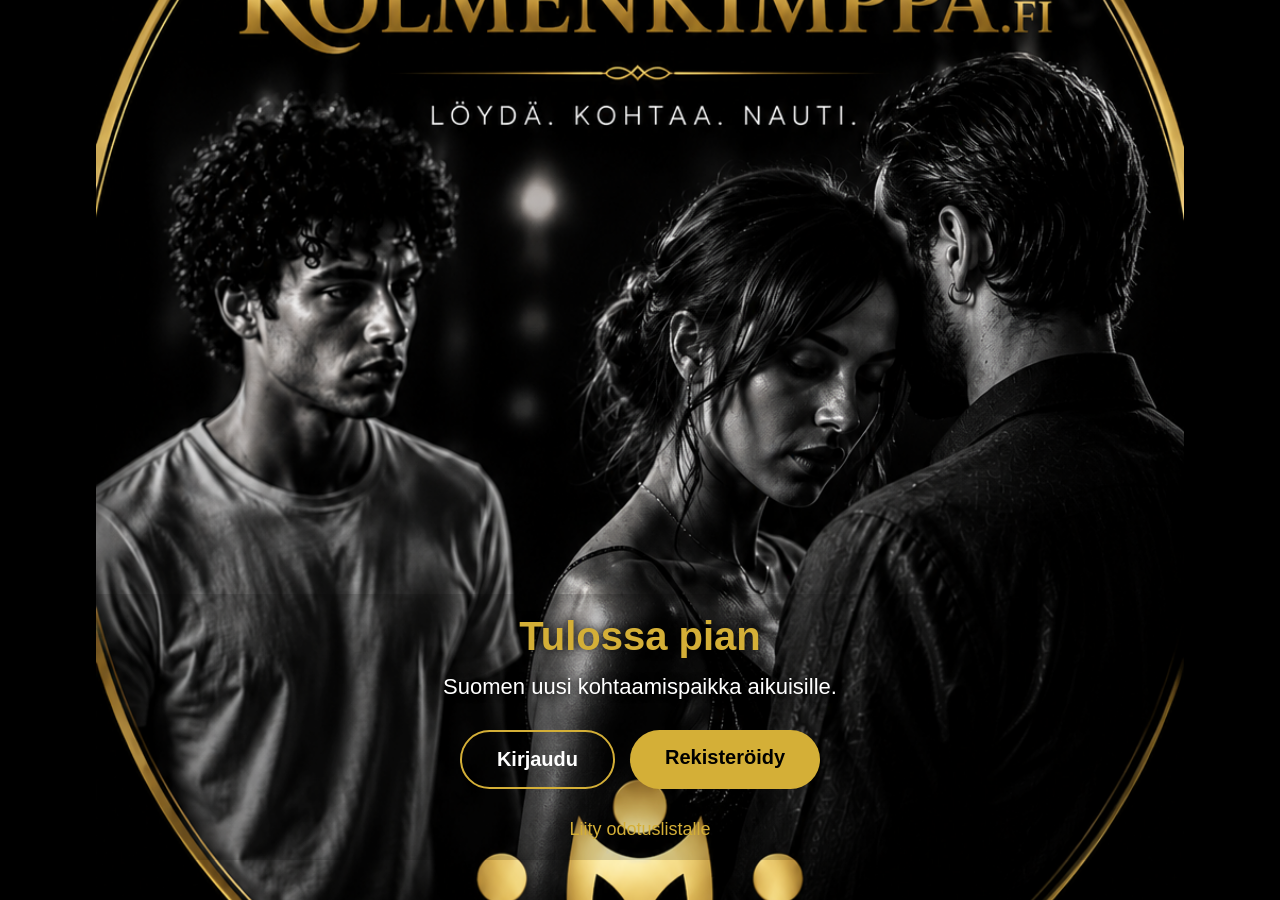
<file: index.html>
<!DOCTYPE html>
<html lang="fi">
<head>
<meta charset="UTF-8">
<meta name="viewport" content="width=device-width, initial-scale=1.0">

<title>Kolmenkimppa.fi</title>

<style>

*{
    margin:0;
    padding:0;
    box-sizing:border-box;
}

html,body{
    width:100%;
    height:100%;
    font-family:Arial,Helvetica,sans-serif;
    background:#000;
    overflow:hidden;
}

.hero{
    width:100%;
    height:100vh;
    background-image:url("34163576-aee5-45f8-9cbc-9319e14e5e00.png");
    background-repeat:no-repeat;
    background-position:center center;
    background-size:85%;
    background-color:#000;
    position:relative;
}

.overlay{
    position:absolute;
    left:0;
    right:0;
    bottom:40px;
    text-align:center;
    padding:20px;
    background:rgba(0,0,0,0.15);
}

h2{
    color:#d4af37;
    font-size:40px;
    margin-bottom:15px;
    text-shadow:0 0 10px #000;
}

p{
    color:#fff;
    font-size:22px;
    margin-bottom:30px;
    text-shadow:0 0 8px #000;
}

.buttons{
    display:flex;
    justify-content:center;
    gap:15px;
    margin-bottom:20px;
    flex-wrap:wrap;
}

.btn{
    display:inline-block;
    padding:16px 35px;
    border-radius:50px;
    text-decoration:none;
    font-size:20px;
    font-weight:bold;
    transition:.3s;
}

.login{
    background:transparent;
    border:2px solid #d4af37;
    color:#fff;
}

.login:hover{
    background:#d4af37;
    color:#000;
}

.register{
    background:#d4af37;
    color:#000;
}

.register:hover{
    background:#f0c84a;
}

.waitlist{
    display:inline-block;
    margin-top:10px;
    color:#d4af37;
    text-decoration:none;
    font-size:18px;
}

.waitlist:hover{
    text-decoration:underline;
}

@media(max-width:768px){

.hero{
    background-size:95%;
}

h2{
    font-size:32px;
}

p{
    font-size:18px;
}

.buttons{
    flex-direction:column;
    align-items:center;
}

.btn{
    width:90%;
    max-width:340px;
    text-align:center;
}

}

</style>

</head>

<body>

<div class="hero">

    <div class="overlay">

        <h2>Tulossa pian</h2>

        <p>Suomen uusi kohtaamispaikka aikuisille.</p>

        <div class="buttons">
            <a href="login.html" class="btn login">Kirjaudu</a>
            <a href="register.html" class="btn register">Rekisteröidy</a>
        </div>

        <a href="#" class="waitlist">Liity odotuslistalle</a>

    </div>

</div>

</body>
</html>
</file>
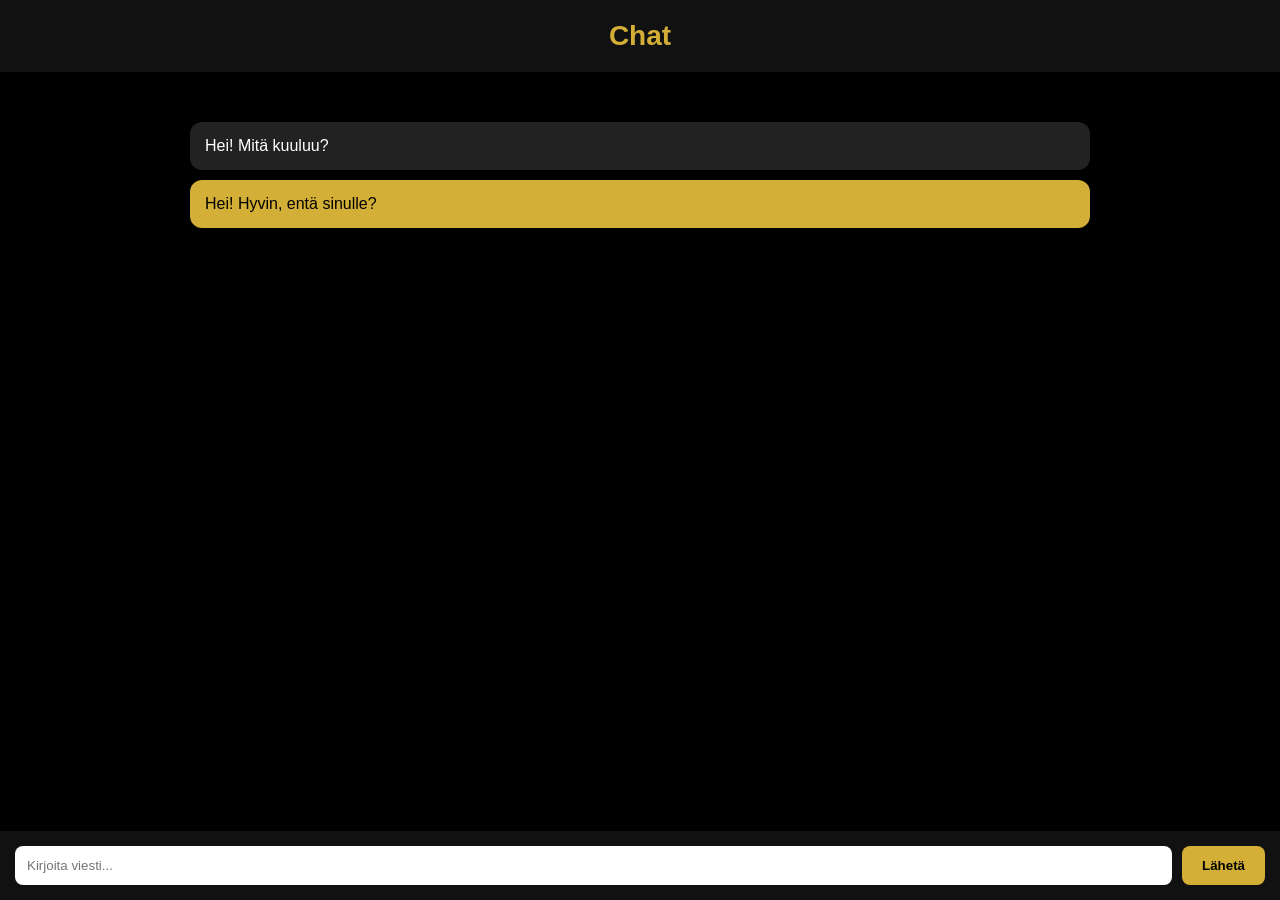
<file: chat.html>
<!DOCTYPE html>
<html lang="fi">
<head>
<meta charset="UTF-8">
<meta name="viewport" content="width=device-width, initial-scale=1.0">
<title>Chat - Kolmenkimppa.fi</title>

<style>
body{
    margin:0;
    background:#000;
    color:#fff;
    font-family:Arial,sans-serif;
}

header{
    background:#111;
    color:#d4af37;
    text-align:center;
    padding:20px;
    font-size:28px;
    font-weight:bold;
}

.chat{
    max-width:900px;
    margin:20px auto;
    padding:20px;
}

.message{
    background:#222;
    padding:15px;
    border-radius:12px;
    margin:10px 0;
}

.me{
    background:#d4af37;
    color:#000;
}

.bottom{
    position:fixed;
    bottom:0;
    left:0;
    width:100%;
    background:#111;
    padding:15px;
    display:flex;
    gap:10px;
    box-sizing:border-box;
}

input{
    flex:1;
    padding:12px;
    border-radius:8px;
    border:none;
}

button{
    background:#d4af37;
    color:#000;
    border:none;
    padding:12px 20px;
    border-radius:8px;
    font-weight:bold;
    cursor:pointer;
}
</style>
</head>

<body>

<header>Chat</header>

<div class="chat">

<div class="message">
Hei! Mitä kuuluu?
</div>

<div class="message me">
Hei! Hyvin, entä sinulle?
</div>

</div>

<div class="bottom">
<input type="text" placeholder="Kirjoita viesti...">
<button>Lähetä</button>
</div>

</body>
</html>
</file>
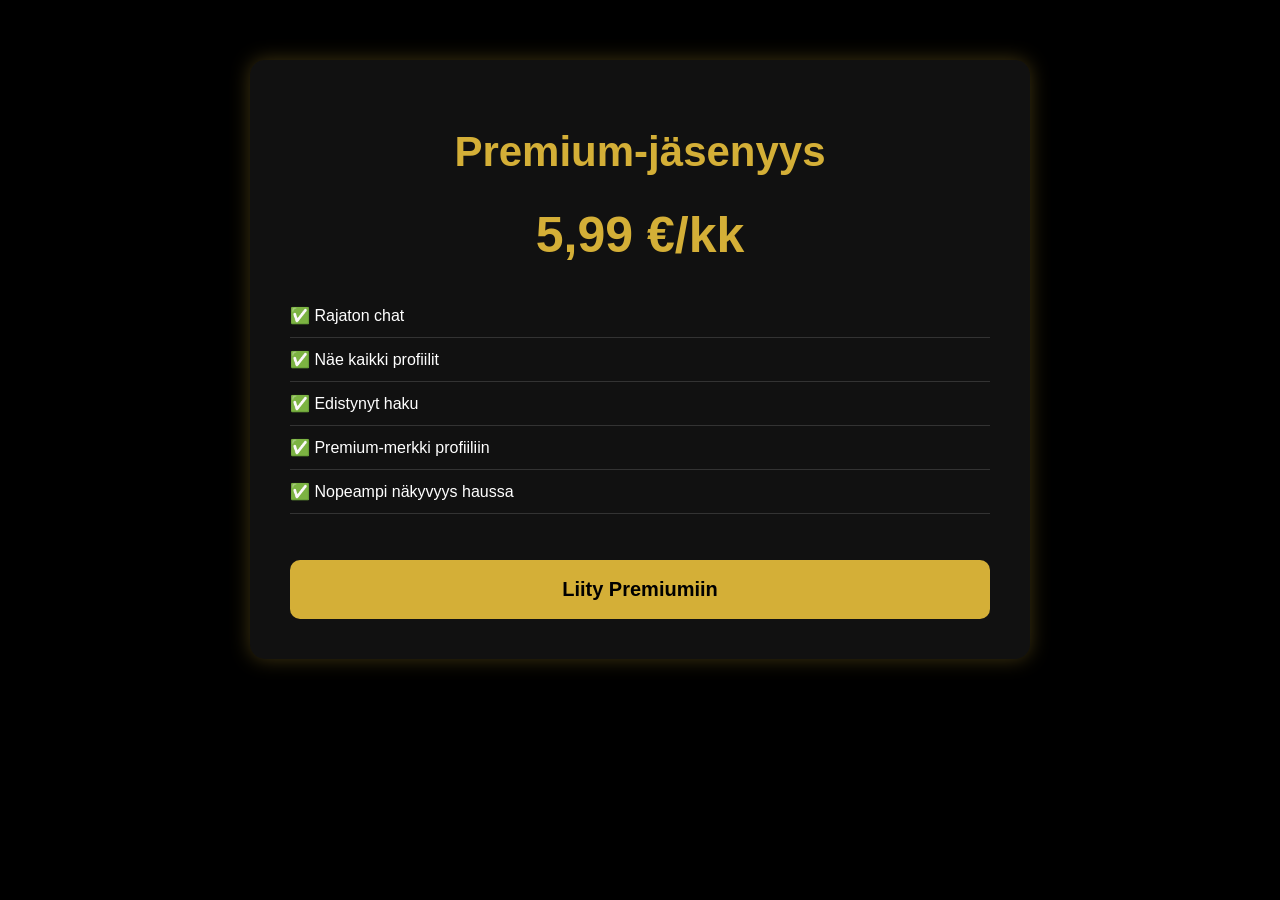
<file: premium.html>
<!DOCTYPE html>
<html lang="fi">
<head>
<meta charset="UTF-8">
<meta name="viewport" content="width=device-width, initial-scale=1.0">
<title>Premium - Kolmenkimppa.fi</title>

<style>
body{
    margin:0;
    font-family:Arial,sans-serif;
    background:#000;
    color:#fff;
}

.container{
    max-width:700px;
    margin:60px auto;
    background:#111;
    padding:40px;
    border-radius:15px;
    text-align:center;
    box-shadow:0 0 20px rgba(212,175,55,.3);
}

h1{
    color:#d4af37;
    font-size:42px;
}

.price{
    font-size:50px;
    color:#d4af37;
    margin:30px 0;
    font-weight:bold;
}

ul{
    list-style:none;
    padding:0;
    text-align:left;
}

li{
    padding:12px 0;
    border-bottom:1px solid #333;
}

button{
    margin-top:30px;
    width:100%;
    padding:18px;
    background:#d4af37;
    color:#000;
    border:none;
    border-radius:10px;
    font-size:20px;
    font-weight:bold;
    cursor:pointer;
}
</style>

</head>
<body>

<div class="container">

<h1>Premium-jäsenyys</h1>

<div class="price">5,99 €/kk</div>

<ul>
<li>✅ Rajaton chat</li>
<li>✅ Näe kaikki profiilit</li>
<li>✅ Edistynyt haku</li>
<li>✅ Premium-merkki profiiliin</li>
<li>✅ Nopeampi näkyvyys haussa</li>
</ul>

<button>Liity Premiumiin</button>

</div>

</body>
</html>
</file>
